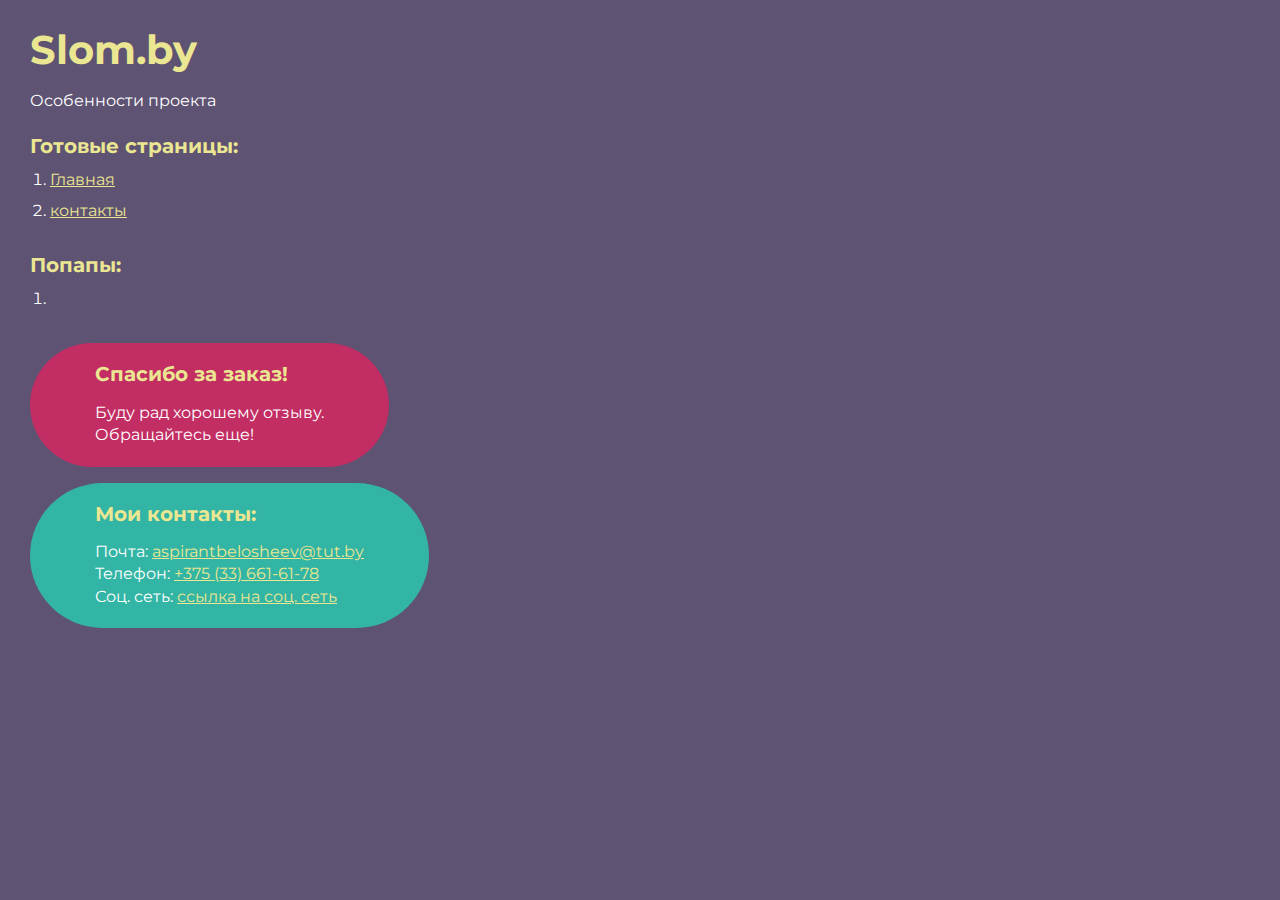
<file: index.html>
<!DOCTYPE html>
<html>

<head>
	<meta charset="UTF-8">
	<meta name="viewport" content="width=device-width, initial-scale=1.0">
	<title>Slom.by</title>
</head>

<body>
	<div class="rootpage">
		<h1>Slom.by</h1>
		<div class="rootpage__info">
			Особенности проекта
		</div>
		<h2>Готовые страницы:</h2>
		<ol class="rootpage__list">
			<li><a target="_blank" href="home.html">Главная</a></li>
			<li><a target="_blank" href="contacts.html">контакты</a></li>
		</ol>
		<h2>Попапы:</h2>
		<ol class="rootpage__list">
			<li><a target="_blank" href="home.html#"></a></li>
		</ol>
		<div class="rootpage__tnx">
			<h2>Спасибо за заказ!</h2>
			<p>Буду рад хорошему отзыву.</p>
			<p>Обращайтесь еще!</p>
		</div>
		<div class="rootpage__contacts">
			<h2>Мои контакты:</h2>
			<p>Почта: <a href="mailto:aspirantbelosheev@tut.by">aspirantbelosheev@tut.by</a></p>
			<p>Телефон: <a href="tel:+375336616178">+375 (33) 661-61-78</a></p>
			<p>Соц. сеть: <a href="">ссылка на соц. сеть</a></p>
		</div>
	</div>
</body>
<style>
	@charset "UTF-8";
	@import url("https://fonts.googleapis.com/css?family=Montserrat:regular,700&display=swap");

	*,
	*::before,
	*::after {
		padding: 0;
		margin: 0;
		border: 0;
		box-sizing: border-box;
	}

	html,
	body {
		height: 100%;
		margin: 0;
		padding: 0;
		min-width: 320px;
		width: 100%;
		color: #fff;
		background-color: #5e5373;
	}

	body {
		font-family: Montserrat;
		font-size: 100%;
		line-height: 1;
		font-size: 1rem;
	}

	a {
		text-decoration: underline;
		color: #ebe691
	}

	a:visited {
		text-decoration: underline;
		color: #aaa768;
	}

	a:hover {
		text-decoration: none;
	}

	ul li {
		list-style: none;
	}

	img {
		vertical-align: top;
	}

	.wrapper {
		width: 100%;
		min-height: 100%;
		overflow: hidden;
	}

	.rootpage {
		padding: 30px;
		display: flex;
		flex-direction: column;
		align-items: flex-start;
	}

	@media (max-width: 767px) {
		.rootpage {
			padding: 30px 15px;
		}
	}

	h1 {
		color: #ebe691;
		font-size: 2.5rem;
		margin: 0 0 1.25rem 0;
	}

	@media (max-width: 767px) {
		h1 {
			font-size: 1.85rem;
			margin: 0 0 1.25rem 0;
		}
	}

	h2 {
		color: #ebe691;
		font-size: 1.25rem;
		margin: 0 0 1rem 0;
	}

	@media (max-width: 767px) {
		h2 {
			font-size: 1.125rem;
			margin: 0 0 1rem 0;
		}
	}

	.rootpage__info {
		line-height: 140%;
		margin: 0 0 1.5rem 0;
	}

	.rootpage__list {
		margin: 0 0 2.25rem 1.25rem;
	}

	.rootpage__list li:not(:last-child) {
		margin: 0 0 15px 0;
	}

	.rootpage__contacts,
	.rootpage__tnx {
		border-radius: 200px;
		padding: 20px 65px;
		line-height: 140%;
	}

	@media (max-width: 767px) {

		.rootpage__contacts,
		.rootpage__tnx {
			border-radius: 40px;
			padding: 20px;
		}
	}

	.rootpage__contacts {
		background: #32b5a4;

	}

	.rootpage__contacts a {
		color: #ebe691;
	}

	.rootpage__tnx {
		background: #c22d63;
		margin: 0 0 1rem 0;
	}
</style>

</html>
</file>
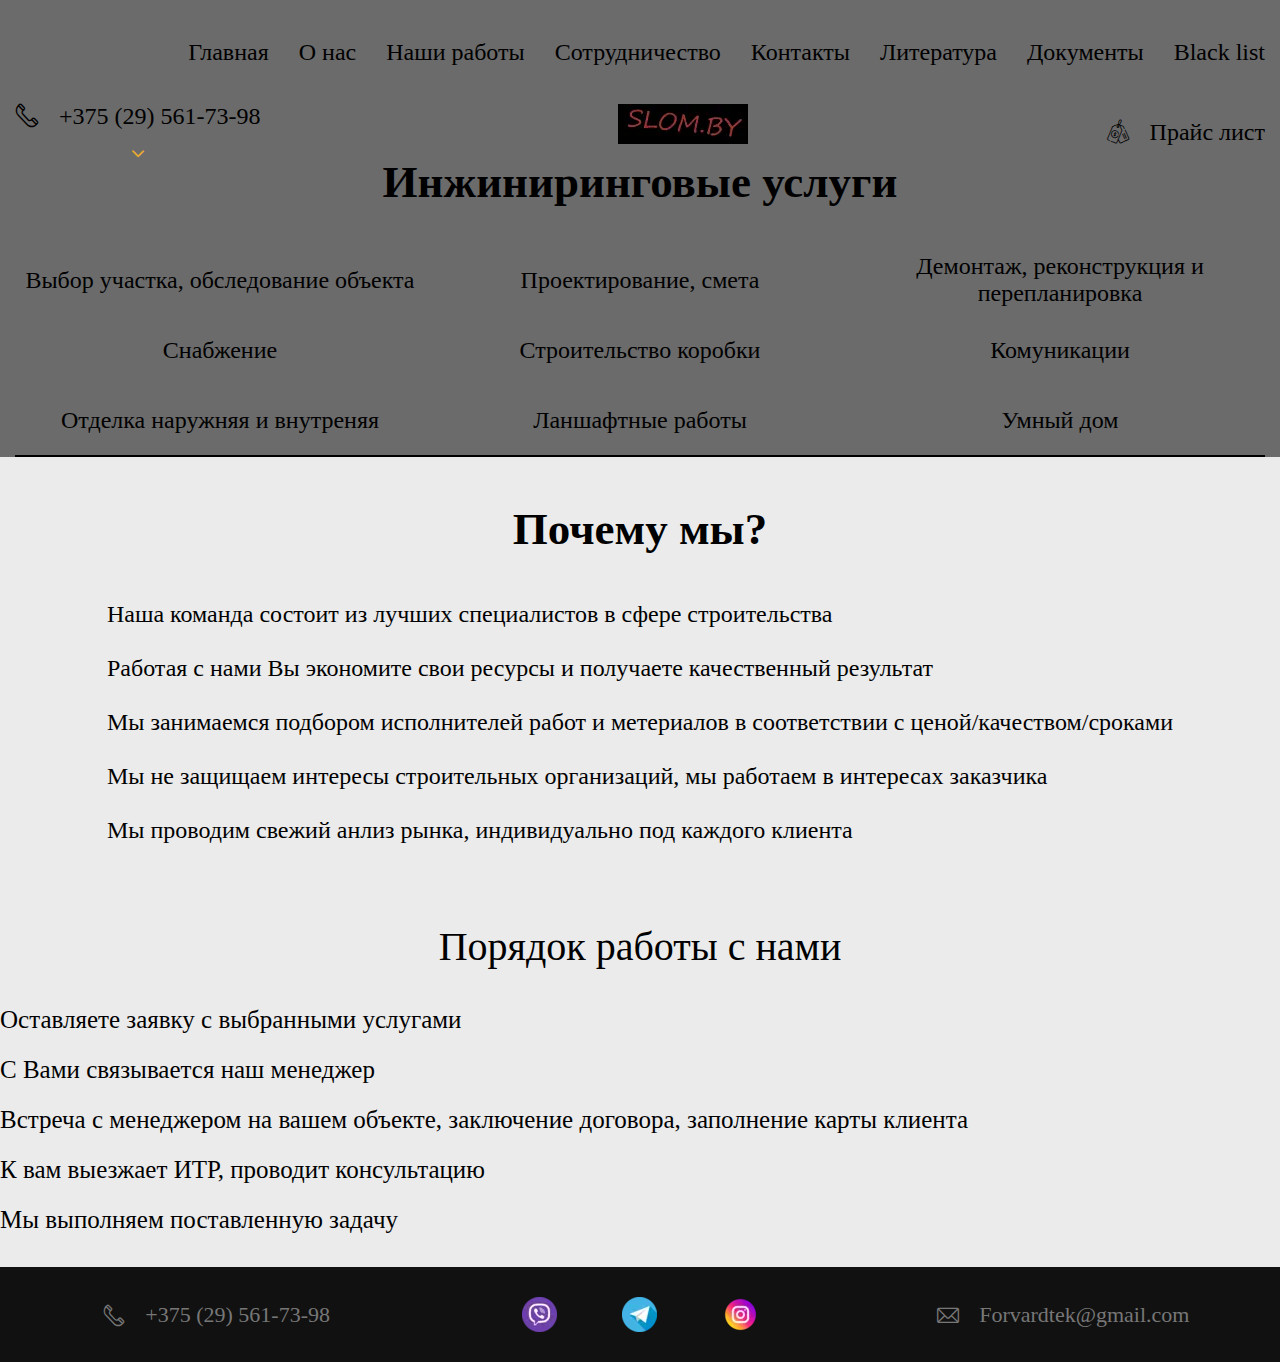
<file: home.html>
<!DOCTYPE html>
<html lang="ru">

<head>
	<title>Главная</title>
	<meta charset="UTF-8">
	<meta name="format-detection" content="telephone=no">
	<!-- <style>body{opacity: 0;}</style> -->
	<link rel="stylesheet" href="css/style.min.css?_v=20220630200324">
	<link rel="shortcut icon" href="favicon.ico">
	<!-- <meta name="robots" content="noindex, nofollow"> -->
	<meta name="viewport" content="width=device-width, initial-scale=1.0">
</head>

<body>
	<div class="wrapper">
		<header class="header">
			<div class="header__top top-header">
				<div class="top-header__container">
					<nav class="top-header__menu menu-top-header">
						<ul data-da=".menu__body, 768" class="menu-top-header__list">
							<li class="menu-top-header__item"><a href="home.html" class="menu-top-header__link">Главная</a></li>
							<li class="menu-top-header__item"><a href="" class="menu-top-header__link">О нас</a></li>
							<li class="menu-top-header__item"><a href="" class="menu-top-header__link">Наши работы</a></li>
							<li class="menu-top-header__item"><a href="" class="menu-top-header__link">Сотрудничество</a></li>
							<li class="menu-top-header__item"><a href="contacts.html" class="menu-top-header__link">Контакты</a></li>
							<li class="menu-top-header__item"><a href="" class="menu-top-header__link">Литература</a></li>
							<li class="menu-top-header__item"><a href="#" class="menu-top-header__link">Документы</a></li>
							<li class="menu-top-header__item"><a href="" class="menu-top-header__link">Black list</a></li>
						</ul>
					</nav>
				</div>
				<div class="header__phones phones-header">
					<div class="phones-header__container">
						<div data-spollers class="phones-header__item">
							<a href="tel:80295617398" class="phones-header__phone _icon-phone"><span>+375 (29) 561-73-98</span></a>
							<button type="button" data-spoller class="phones-header__arrow _icon-arrow"></button>
							<ul class="phones-header__list">
								<li><a href="tel:80295617398" class="phones-header__phone">+375 (29) 561-73-98</a></li>
							</ul>
						</div>
						<div class="top-header__logo">
							<picture><source srcset="img/icon/Slom.webp" type="image/webp"><img src="img/icon/Slom.png" alt="картинка"></picture>
						</div>
						<button type="button" data-popup="#callback" class="phones-header__callback _icon-price">Прайс лист</button>
					</div>
				</div>
				<div class="top-header__info">
					<p class="top-header__title">Инжиниринговые услуги</p>
				</div>
				<div class="header-catalog catalog-header">
					<div class="catalog-header__container">
						<nav class="catalog-header__menu menu-catalog">
							<button type="button" class="menu-catalog__back">Назад</button>
							<ul class="menu-catalog__list">
								<li class="menu-catalog__item"><button data-parent="1" class="menu-catalog__link">Выбор участка, обследование объекта</button></li>
								<li class="menu-catalog__item"><button data-parent="3" class="menu-catalog__link">Проектирование, смета</button></li>
								<li class="menu-catalog__item"><button data-parent="2" class="menu-catalog__link">Демонтаж, реконструкция и перепланировка</button></li>
								<li class="menu-catalog__item"><button data-parent="9" class="menu-catalog__link">Снабжение</button></li>
								<li class="menu-catalog__item"><button data-parent="4" class="menu-catalog__link">Строительство коробки</button></li>
								<li class="menu-catalog__item"><button data-parent="5" class="menu-catalog__link">Комуникации</button></li>
								<li class="menu-catalog__item"><button data-parent="6" class="menu-catalog__link">Отделка наружняя и внутреняя</button></li>
								<li class="menu-catalog__item"><button data-parent="7" class="menu-catalog__link">Ланшафтные работы</button></li>
								<li class="menu-catalog__item"><button data-parent="8" class="menu-catalog__link">Умный дом</button></li>
							</ul>
							<div class="menu-catalog__sub-menu sub-menu-catalog">
								<button type="button" class="sub-menu-catalog__back">Назад</button>
								<div class="sub-menu-catalog__container">
									<div hidden data-submenu="1" class="sub-menu-catalog__block">
										<ul class="sub-menu-catalog__list">
											<li class="sub-menu-catalog__item">
												<button type="button" data-tippy-content="Оказание консультационных услуг в строительстве" class="sub-menu-catalog__tip _icon-question"><span></span></button>
												<a href="" class="sub-menu-catalog__link">Консультация в строительстве</a>
											</li>
											<li class="sub-menu-catalog__item">
												<button type="button" data-tippy-content="Оказание юридических услуг в строительстве" class="sub-menu-catalog__tip _icon-question"><span></span></button>
												<a href="" class="sub-menu-catalog__link">Юридические услуги</a>
											</li>
											<li class="sub-menu-catalog__item">
												<button type="button" data-tippy-content="Рекомендации по выбору участка для строительства" class="sub-menu-catalog__tip _icon-question"><span></span></button>
												<a href="" class="sub-menu-catalog__link">Рекомендации по выбору участка для строительства</a>
											</li>
											<li class="sub-menu-catalog__item">
												<button type="button" data-tippy-content="Подберём за вас или предоставим варианты" class="sub-menu-catalog__tip _icon-question"><span></span></button>
												<a href="" class="sub-menu-catalog__link">Подбор объекта</a>
											</li>
											<li class="sub-menu-catalog__item">
												<button type="button" data-tippy-content="Обследование строительных конструкций" class="sub-menu-catalog__tip _icon-question"><span></span></button>
												<a href="" class="sub-menu-catalog__link">Обследование строительных конструкций</a>
											</li>

										</ul>
									</div>
									<div hidden data-submenu="2" class="sub-menu-catalog__block">
										<ul class="sub-menu-catalog__list">

											<li class="sub-menu-catalog__item">
												<button type="button" data-tippy-content="Востановление к первоначальному виду" class="sub-menu-catalog__tip _icon-question"><span></span></button>
												<a href="" class="sub-menu-catalog__link">Реконструкция</a>
											</li>
											<li class="sub-menu-catalog__item">
												<button type="button" data-tippy-content="Снос и демонтаж любых объектов" class="sub-menu-catalog__tip _icon-question"><span></span></button>
												<a href="" class="sub-menu-catalog__link">Промышленный демонтаж, снос зданий и сооружений</a>
											</li>
											<li class="sub-menu-catalog__item">
												<button type="button" data-tippy-content="Усиление конструкций металлических, деревянных, бетонных" class="sub-menu-catalog__tip _icon-question"><span></span></button>
												<a href="" class="sub-menu-catalog__link">Усиление конструкций</a>
											</li>
											<li class="sub-menu-catalog__item">
												<button type="button" data-tippy-content="Перепланировка" class="sub-menu-catalog__tip _icon-question"><span></span></button>
												<a href="" class="sub-menu-catalog__link">Перепланировка</a>
											</li>
											<li class="sub-menu-catalog__item">
												<button type="button" data-tippy-content="Бетонна и металлов" class="sub-menu-catalog__tip _icon-question"><span></span></button>
												<a href="" class="sub-menu-catalog__link">Алмазная резка</a>
											</li>
											<li class="sub-menu-catalog__item">
												<button type="button" data-tippy-content="Бетонна и металлов" class="sub-menu-catalog__tip _icon-question"><span></span></button>
												<a href="" class="sub-menu-catalog__link">Сверление</a>
											</li>
										</ul>
									</div>
									<div hidden data-submenu="3" class="sub-menu-catalog__block">
										<ul class="sub-menu-catalog__list">
											<li class="sub-menu-catalog__item">
												<button type="button" data-tippy-content="Инженерная геология изучает и оценивает геологические, геодезические, экологические условия местности" class="sub-menu-catalog__tip _icon-question"><span></span></button>
												<a href="" class="sub-menu-catalog__link">Инженерно-геодезическое изыскание, геология</a>
											</li>
											<li class="sub-menu-catalog__item">
												<button type="button" data-tippy-content="Благодаря геодезии в строительстве мы получаем возможность правильно расположить все объекты на местности" class="sub-menu-catalog__tip _icon-question"><span></span></button>
												<a href="" class="sub-menu-catalog__link">Геодезия</a>
											</li>
											<li class="sub-menu-catalog__item">
												<button type="button" data-tippy-content="Архитектурный проект" class="sub-menu-catalog__tip _icon-question"><span></span></button>
												<a href="" class="sub-menu-catalog__link">Архитектурный проект</a>
											</li>
											<li class="sub-menu-catalog__item">
												<button type="button" data-tippy-content="Мебелирование в 3D макете" class="sub-menu-catalog__tip _icon-question"><span></span></button>
												<a href="" class="sub-menu-catalog__link">Мебелирование</a>
											</li>
											<li class="sub-menu-catalog__item">
												<button type="button" data-tippy-content="Генеральный план" class="sub-menu-catalog__tip _icon-question"><span></span></button>
												<a href="" class="sub-menu-catalog__link">Ген.план, проектирование построек на участке</a>
											</li>
											<li class="sub-menu-catalog__item">
												<button type="button" data-tippy-content="Виртуальные и в маштабе" class="sub-menu-catalog__tip _icon-question"><span></span></button>
												<a href="" class="sub-menu-catalog__link">3D модель, визуализация объекта</a>
											</li>
											<li class="sub-menu-catalog__item">
												<button type="button" data-tippy-content="Виртуальные и в маштабе" class="sub-menu-catalog__tip _icon-question"><span></span></button>
												<a href="" class="sub-menu-catalog__link">3D модель, визуализация ландшафта</a>
											</li>
											<li class="sub-menu-catalog__item">
												<button type="button" data-tippy-content="Расчёт конструкций и узлов" class="sub-menu-catalog__tip _icon-question"><span></span></button>
												<a href="" class="sub-menu-catalog__link">Расчёт конструкций и узлов</a>
											</li>
											<li class="sub-menu-catalog__item">
												<button type="button" data-tippy-content="Расчёт кровли и крыши" class="sub-menu-catalog__tip _icon-question"><span></span></button>
												<a href="" class="sub-menu-catalog__link">Расчёт кровли</a>
											</li>
											<li class="sub-menu-catalog__item">
												<button type="button" data-tippy-content="Только честные и точные" class="sub-menu-catalog__tip _icon-question"><span></span></button>
												<a href="" class="sub-menu-catalog__link">Расчёт объёма строительных материалов</a>
											</li>
											<li class="sub-menu-catalog__item">
												<button type="button" data-tippy-content="Проектирование канализации и подводов" class="sub-menu-catalog__tip _icon-question"><span></span></button>
												<a href="" class="sub-menu-catalog__link">Проектирование канализации</a>
											</li>
											<li class="sub-menu-catalog__item">
												<button type="button" data-tippy-content="Проектирование водопровода любой сложности" class="sub-menu-catalog__tip _icon-question"><span></span></button>
												<a href="" class="sub-menu-catalog__link">Проектирование водопровода</a>
											</li>
											<li class="sub-menu-catalog__item">
												<button type="button" data-tippy-content="Что бы во всём доме было тепло" class="sub-menu-catalog__tip _icon-question"><span></span></button>
												<a href="" class="sub-menu-catalog__link">Проектирование отопления</a>
											</li>
											<li class="sub-menu-catalog__item">
												<button type="button" data-tippy-content="вентиляция и кондиционирование" class="sub-menu-catalog__tip _icon-question"><span></span></button>
												<a href="" class="sub-menu-catalog__link">Проектирование систем вентиляции и кондиционирования</a>
											</li>
											<li class="sub-menu-catalog__item">
												<button type="button" data-tippy-content="Дымоудаление" class="sub-menu-catalog__tip _icon-question"><span></span></button>
												<a href="" class="sub-menu-catalog__link">Проектирование системы дымоудаления</a>
											</li>
											<li class="sub-menu-catalog__item">
												<button type="button" data-tippy-content="Извещатели и прочее" class="sub-menu-catalog__tip _icon-question"><span></span></button>
												<a href="" class="sub-menu-catalog__link">Проектирование пожарной сигнализации</a>
											</li>
											<li class="sub-menu-catalog__item">
												<button type="button" data-tippy-content="Водяная и газовая системы" class="sub-menu-catalog__tip _icon-question"><span></span></button>
												<a href="" class="sub-menu-catalog__link">Проектирование системы пожаротушения</a>
											</li>
											<li class="sub-menu-catalog__item">
												<button type="button" data-tippy-content="Акустика и аудиосистемы для залов и домашних кинотеатров" class="sub-menu-catalog__tip _icon-question"><span></span></button>
												<a href="" class="sub-menu-catalog__link">Проектирование акустики и аудиосистемы</a>
											</li>
											<li class="sub-menu-catalog__item">
												<button type="button" data-tippy-content="Проектирование системы 'умный дом'" class="sub-menu-catalog__tip _icon-question"><span></span></button>
												<a href="" class="sub-menu-catalog__link">Проектирование системы "умный дом"</a>
											</li>
											<li class="sub-menu-catalog__item">
												<button type="button" data-tippy-content="План производственных работ" class="sub-menu-catalog__tip _icon-question"><span></span></button>
												<a href="" class="sub-menu-catalog__link">План производства работ</a>
											</li>
										</ul>
									</div>
									<div hidden data-submenu="4" class="sub-menu-catalog__block">
										<ul class="sub-menu-catalog__list">
											<li class="sub-menu-catalog__item">
												<button type="button" data-tippy-content="Эксковаторы, трактора, грузовики и пр." class="sub-menu-catalog__tip _icon-question"><span></span></button>
												<a href="" class="sub-menu-catalog__link">Подбор машин и механизмов</a>
											</li>
											<li class="sub-menu-catalog__item">
												<button type="button" data-tippy-content="Будет подсчитанно всё" class="sub-menu-catalog__tip _icon-question"><span></span></button>
												<a href="" class="sub-menu-catalog__link">Смета на проектные работы</a>
											</li>
											<li class="sub-menu-catalog__item">
												<button type="button" data-tippy-content="Будет подсчитанно всё" class="sub-menu-catalog__tip _icon-question"><span></span></button>
												<a href="" class="sub-menu-catalog__link">Смета на строительные работы</a>
											</li>
											<li class="sub-menu-catalog__item">
												<button type="button" data-tippy-content="Будет подсчитанно всё" class="sub-menu-catalog__tip _icon-question"><span></span></button>
												<a href="" class="sub-menu-catalog__link">Смета на строительные материалы</a>
											</li>
											<li class="sub-menu-catalog__item">
												<button type="button" data-tippy-content="Будет подсчитанно всё" class="sub-menu-catalog__tip _icon-question"><span></span></button>
												<a href="" class="sub-menu-catalog__link">Смета на строительное оборудование</a>
											</li>
											<li class="sub-menu-catalog__item">
												<button type="button" data-tippy-content="Максимально подходящие под ваши цели" class="sub-menu-catalog__tip _icon-question"><span></span></button>
												<a href="" class="sub-menu-catalog__link">Подбор строительных материалов</a>
											</li>
											<li class="sub-menu-catalog__item">
												<button type="button" data-tippy-content="Максимально подходящие под ваши цели" class="sub-menu-catalog__tip _icon-question"><span></span></button>
												<a href="" class="sub-menu-catalog__link">Подбор строительного оборудования</a>
											</li>
											<li class="sub-menu-catalog__item">
												<button type="button" data-tippy-content="Максимально подходящие под ваши цели" class="sub-menu-catalog__tip _icon-question"><span></span></button>
												<a href="" class="sub-menu-catalog__link">Подбор технического оснащения</a>
											</li>
										</ul>
									</div>
									<div hidden data-submenu="5" class="sub-menu-catalog__block">
										<ul class="sub-menu-catalog__list">
											<li class="sub-menu-catalog__item">
												<button type="button" data-tippy-content="Планировка участка" class="sub-menu-catalog__tip _icon-question"><span></span></button>
												<a href="" class="sub-menu-catalog__link">Планировка участка, вынос осей</a>
											</li>
											<li class="sub-menu-catalog__item">
												<button type="button" data-tippy-content="Ленточный, свайный, полный, комбинированный" class="sub-menu-catalog__tip _icon-question"><span></span></button>
												<a href="" class="sub-menu-catalog__link">Фундамент</a>
											</li>
											<li class="sub-menu-catalog__item">
												<button type="button" data-tippy-content="Перекрытия и фальш стены" class="sub-menu-catalog__tip _icon-question"><span></span></button>
												<a href="" class="sub-menu-catalog__link">Перекрытия</a>
											</li>
											<li class="sub-menu-catalog__item">
												<button type="button" data-tippy-content="Кровля и крыша" class="sub-menu-catalog__tip _icon-question"><span></span></button>
												<a href="" class="sub-menu-catalog__link">Кровля</a>
											</li>
											<li class="sub-menu-catalog__item">
												<button type="button" data-tippy-content="От душевых до басейнов" class="sub-menu-catalog__tip _icon-question"><span></span></button>
												<a href="" class="sub-menu-catalog__link">Гидроизоляция</a>
											</li>
											<li class="sub-menu-catalog__item">
												<button type="button" data-tippy-content="Окна и двери, наружние и внутрение" class="sub-menu-catalog__tip _icon-question"><span></span></button>
												<a href="" class="sub-menu-catalog__link">Окна и двери</a>
											</li>
											<li class="sub-menu-catalog__item">
												<button type="button" data-tippy-content="Строительство под ключ" class="sub-menu-catalog__tip _icon-question"><span></span></button>
												<a href="" class="sub-menu-catalog__link">Строительство под ключ</a>
											</li>
											<li class="sub-menu-catalog__item">
												<button type="button" data-tippy-content="Канализация и канализационные системы" class="sub-menu-catalog__tip _icon-question"><span></span></button>
												<a href="" class="sub-menu-catalog__link">Канализация</a>
											</li>
											<li class="sub-menu-catalog__item">
												<button type="button" data-tippy-content="Водопровод" class="sub-menu-catalog__tip _icon-question"><span></span></button>
												<a href="" class="sub-menu-catalog__link">Водопровод</a>
											</li>
											<li class="sub-menu-catalog__item">
												<button type="button" data-tippy-content="Отопление, тёплый пол" class="sub-menu-catalog__tip _icon-question"><span></span></button>
												<a href="" class="sub-menu-catalog__link">Отопление, тёплый пол</a>
											</li>
											<li class="sub-menu-catalog__item">
												<button type="button" data-tippy-content="Вентиляция и приточки" class="sub-menu-catalog__tip _icon-question"><span></span></button>
												<a href="" class="sub-menu-catalog__link">Вентиляция</a>
											</li>
											<li class="sub-menu-catalog__item">
												<button type="button" data-tippy-content="Электроснабжение" class="sub-menu-catalog__tip _icon-question"><span></span></button>
												<a href="" class="sub-menu-catalog__link">Электроснабжение</a>
											</li>
											<li class="sub-menu-catalog__item">
												<button type="button" data-tippy-content="Пожаротушения" class="sub-menu-catalog__tip _icon-question"><span></span></button>
												<a href="" class="sub-menu-catalog__link">Пожаротушения</a>
											</li>
										</ul>
									</div>
									<div hidden data-submenu="6" class="sub-menu-catalog__block">
										<ul class="sub-menu-catalog__list">
											<li class="sub-menu-catalog__item">
												<button type="button" data-tippy-content="Утепление наружние и внутриние" class="sub-menu-catalog__tip _icon-question"><span></span></button>
												<a href="" class="sub-menu-catalog__link">Утепление</a>
											</li>
											<li class="sub-menu-catalog__item">
												<button type="button" data-tippy-content="Отделка фундамента и фасада" class="sub-menu-catalog__tip _icon-question"><span></span></button>
												<a href="" class="sub-menu-catalog__link">Отделка фундамента и фасада</a>
											</li>
											<li class="sub-menu-catalog__item">
												<button type="button" data-tippy-content="Подшивка кровли" class="sub-menu-catalog__tip _icon-question"><span></span></button>
												<a href="" class="sub-menu-catalog__link">Подшивка кровли</a>
											</li>
											<li class="sub-menu-catalog__item">
												<button type="button" data-tippy-content="Водосточная система и водосборники" class="sub-menu-catalog__tip _icon-question"><span></span></button>
												<a href="" class="sub-menu-catalog__link">Водосточная система</a>
											</li>
											<li class="sub-menu-catalog__item">
												<button type="button" data-tippy-content="Внутрение перегородки и фальш стены" class="sub-menu-catalog__tip _icon-question"><span></span></button>
												<a href="" class="sub-menu-catalog__link">Внутрение перегородки</a>
											</li>
											<li class="sub-menu-catalog__item">
												<button type="button" data-tippy-content="Гипсокартон" class="sub-menu-catalog__tip _icon-question"><span></span></button>
												<a href="" class="sub-menu-catalog__link">Гипсокартон</a>
											</li>
											<li class="sub-menu-catalog__item">
												<button type="button" data-tippy-content="Гидроизоляция полов" class="sub-menu-catalog__tip _icon-question"><span></span></button>
												<a href="" class="sub-menu-catalog__link">Гидроизоляция полов</a>
											</li>
											<li class="sub-menu-catalog__item">
												<button type="button" data-tippy-content="Стяжка и выравнивание полов" class="sub-menu-catalog__tip _icon-question"><span></span></button>
												<a href="" class="sub-menu-catalog__link">Стяжка</a>
											</li>
											<li class="sub-menu-catalog__item">
												<button type="button" data-tippy-content="Штукатурка и грунтовка стен и потолков" class="sub-menu-catalog__tip _icon-question"><span></span></button>
												<a href="" class="sub-menu-catalog__link">Черновая отделка стен</a>
											</li>
											<li class="sub-menu-catalog__item">
												<button type="button" data-tippy-content="Обои, покраска, декаративная штукатурка" class="sub-menu-catalog__tip _icon-question"><span></span></button>
												<a href="" class="sub-menu-catalog__link">Декоративная отделка стен</a>
											</li>
											<li class="sub-menu-catalog__item">
												<button type="button" data-tippy-content="Напольная и настенная" class="sub-menu-catalog__tip _icon-question"><span></span></button>
												<a href="" class="sub-menu-catalog__link">Плитка</a>
											</li>
											<li class="sub-menu-catalog__item">
												<button type="button" data-tippy-content="Побелка, краска, обои, подвесные потолки" class="sub-menu-catalog__tip _icon-question"><span></span></button>
												<a href="" class="sub-menu-catalog__link">Потолки</a>
											</li>
											<li class="sub-menu-catalog__item">
												<button type="button" data-tippy-content="Паркет, ламинат, кавролин" class="sub-menu-catalog__tip _icon-question"><span></span></button>
												<a href="" class="sub-menu-catalog__link">Напольное покрытия</a>
											</li>
											<li class="sub-menu-catalog__item">
												<button type="button" data-tippy-content="Финальный и промежуточный клининг" class="sub-menu-catalog__tip _icon-question"><span></span></button>
												<a href="" class="sub-menu-catalog__link">Клининг</a>
											</li>
										</ul>
									</div>
									<div hidden data-submenu="7" class="sub-menu-catalog__block">
										<ul class="sub-menu-catalog__list">
											<li class="sub-menu-catalog__item">
												<button type="button" data-tippy-content="Планировка участка" class="sub-menu-catalog__tip _icon-question"><span></span></button>
												<a href="" class="sub-menu-catalog__link">Планировка участка</a>
											</li>
											<li class="sub-menu-catalog__item">
												<button type="button" data-tippy-content="Заборы, ворота, калитки" class="sub-menu-catalog__tip _icon-question"><span></span></button>
												<a href="" class="sub-menu-catalog__link">Заборы, ворота, калитки</a>
											</li>
											<li class="sub-menu-catalog__item">
												<button type="button" data-tippy-content="Бетонные работы" class="sub-menu-catalog__tip _icon-question"><span></span></button>
												<a href="" class="sub-menu-catalog__link">Бетонные работы</a>
											</li>
											<li class="sub-menu-catalog__item">
												<button type="button" data-tippy-content="Плитка, песок, камень, декаративные гранулы" class="sub-menu-catalog__tip _icon-question"><span></span></button>
												<a href="" class="sub-menu-catalog__link">Дорожки</a>
											</li>
											<li class="sub-menu-catalog__item">
												<button type="button" data-tippy-content="Подбор и высадка" class="sub-menu-catalog__tip _icon-question"><span></span></button>
												<a href="" class="sub-menu-catalog__link">Зелённые насаждения</a>
											</li>
											<li class="sub-menu-catalog__item">
												<button type="button" data-tippy-content="Оснащение участка декаративными элементами" class="sub-menu-catalog__tip _icon-question"><span></span></button>
												<a href="" class="sub-menu-catalog__link">Оснащение участка</a>
											</li>
											<li class="sub-menu-catalog__item">
												<button type="button" data-tippy-content="Садовник" class="sub-menu-catalog__tip _icon-question"><span></span></button>
												<a href="" class="sub-menu-catalog__link">Обслуживание участка</a>
											</li>
										</ul>
									</div>
									<div hidden data-submenu="8" class="sub-menu-catalog__block">
										<ul class="sub-menu-catalog__list">
											<li class="sub-menu-catalog__item">
												<button type="button" data-tippy-content="Видеонаблюдение" class="sub-menu-catalog__tip _icon-question"><span></span></button>
												<a href="" class="sub-menu-catalog__link">Видеонаблюдение</a>
											</li>
											<li class="sub-menu-catalog__item">
												<button type="button" data-tippy-content="Домофоны и видеофоны" class="sub-menu-catalog__tip _icon-question"><span></span></button>
												<a href="" class="sub-menu-catalog__link">Домофоны</a>
											</li>
											<li class="sub-menu-catalog__item">
												<button type="button" data-tippy-content="Кондиционеры и рекогуляторы" class="sub-menu-catalog__tip _icon-question"><span></span></button>
												<a href="" class="sub-menu-catalog__link">Кондиционеры</a>
											</li>
											<li class="sub-menu-catalog__item">
												<button type="button" data-tippy-content="Поливы газонов и участков" class="sub-menu-catalog__tip _icon-question"><span></span></button>
												<a href="" class="sub-menu-catalog__link">Система полива</a>
											</li>
										</ul>
									</div>
									<div hidden data-submenu="9" class="sub-menu-catalog__block">
										<ul class="sub-menu-catalog__list">
											<li class="sub-menu-catalog__item">
												<button type="button" data-tippy-content="Поиск поставщика" class="sub-menu-catalog__tip _icon-question"><span></span></button>
												<a href="" class="sub-menu-catalog__link">Поиск поставщика</a>
											</li>
											<li class="sub-menu-catalog__item">
												<button type="button" data-tippy-content="Закупка материалов" class="sub-menu-catalog__tip _icon-question"><span></span></button>
												<a href="" class="sub-menu-catalog__link">Закупка материалов</a>
											</li>
											<li class="sub-menu-catalog__item">
												<button type="button" data-tippy-content="Доставка материалов" class="sub-menu-catalog__tip _icon-question"><span></span></button>
												<a href="" class="sub-menu-catalog__link">Доставка материалов</a>
											</li>
										</ul>
									</div>
								</div>
							</div>
						</nav>
					</div>
				</div>
			</div>
		</header>
		<section class="main">
			<div class="main__container">
				<section class="main__info info-main">
					<div class="info-main__first">
						<p class="info-main__first-info">Почему мы?</p>
					</div>
					<div class="info-main__left">
						<p class="info-main__title">Наша команда состоит из лучших специалистов в сфере строительства</p>
						<p class="info-main__title">Работая с нами Вы экономите свои ресурсы и получаете качественный результат</p>
						<p class="info-main__title">Мы занимаемся подбором исполнителей работ и метериалов в соответствии с ценой/качеством/сроками</p>
						<p class="info-main__title">Мы не защищаем интересы строительных организаций, мы работаем в интересах заказчика</p>
						<p class="info-main__title">Мы проводим свежий анлиз рынка, индивидуально под каждого клиента</p>
					</div>
				</section>
			</div>
		</section>
		<section class="order">
			<div class="order__container">
				<div class="order__title">
					<p class="order__text">Порядок работы с нами</p>
				</div>
				<div class="order__main main-order">
					<p class="main-order__text">Оставляете заявку с выбранными услугами</p>
					<p class="main-order__text">С Вами связывается наш менеджер</p>
					<p class="main-order__text">Встреча с менеджером на вашем объекте, заключение договора, заполнение карты клиента</p>
					<p class="main-order__text">К вам выезжает ИТР, проводит консультацию</p>
					<p class="main-order__text">Мы выполняем поставленную задачу</p>
				</div>
			</div>
		</section>
		<main class="page">
		</main>
		<footer class="footer">
			<div class="footer__container">
				<div class="footer__left left-footer">
					<div class="left-footer__phones">
						<a href="tel:80295617398" class="left-footer__phone _icon-phone"><span>+375 (29) 561-73-98</span></a>
					</div>
				</div>
				<div class="footer__center center-footer">
					<div class="center-footer__socials">
						<a href=viber://chat?number=%2B375295617398"" class="center-footer__viber">
							<picture><source srcset="img/icon/viber.webp" type="image/webp"><img src="img/icon/viber.png" alt="иконка"></picture>
						</a>
						<a href="https://telegram.me/@IvanBuinich" class="center-footer__telegram">
							<picture><source srcset="img/icon/telegram.webp" type="image/webp"><img src="img/icon/telegram.png" alt="иконка"></picture>
						</a>
						<a href="" class="center-footer__whatsApp">

						</a>
						<a href="" class="center-footer__instagram">
							<picture><source srcset="img/icon/instagram.webp" type="image/webp"><img src="img/icon/instagram.png" alt="иконка"></picture>
						</a>
					</div>
				</div>
				<div class="footer__right right-footer">
					<div class="right-footer__emails">
						<a href="mailto:Forvardtek@gmail.com" class="right-footer__email _icon-email"><span>Forvardtek@gmail.com</span></a>
					</div>
				</div>
			</div>
		</footer>
	</div>
	<div id="callback" aria-hidden="true" class="popup">
		<div class="popup__wrapper">
			<div class="popup__content">
				<button data-close type="button" class="popup__close">Закрыть</button>
				<div class="popup__text">
				</div>
			</div>
		</div>
	</div>


	<script src="js/app.min.js?_v=20220630200324"></script>
</body>

</html>
</file>
<file: css/style.min.css>
@charset "UTF-8";@font-face{font-family:icons;font-display:swap;src:url(src/fonts/icons.ttf) format("ttf"),url(../fonts/icons.woff) format("woff");font-weight:400;font-style:normal}[class*=_icon-]:before{font-family:icons;font-style:normal;font-weight:400;font-variant:normal;text-transform:none;line-height:1;-webkit-font-smoothing:antialiased;-moz-osx-font-smoothing:grayscale}[class*=_icon-]:before{display:block}._icon-price:before{content:"\e904"}._icon-arrow:before{content:"\e900"}._icon-email:before{content:"\e901"}._icon-person:before{content:"\e902"}._icon-phone:before{content:"\e903"}._icon-question:before{content:"\e905"}._icon-scroll:before{content:"\e906"}._icon-search:before{content:"\e907"}._icon-spoiler-arrow:before{content:"\e908"}*{padding:0;margin:0;border:0}*,:after,:before{-webkit-box-sizing:border-box;box-sizing:border-box}body,html{height:100%;min-width:320px}body{color:#000;line-height:1;font-family:"";font-size:.875rem;-ms-text-size-adjust:100%;-moz-text-size-adjust:100%;-webkit-text-size-adjust:100%;-webkit-font-smoothing:antialiased;-moz-osx-font-smoothing:grayscale}button,input,textarea{font-family:"";font-size:inherit}button{cursor:pointer;color:inherit;background-color:inherit}a{color:inherit}a:link,a:visited{text-decoration:none}a:hover{text-decoration:none}ul li{list-style:none}img{vertical-align:top}h1,h2,h3,h4,h5,h6{font-weight:inherit;font-size:inherit}.lock body{overflow:hidden;-ms-touch-action:none;touch-action:none}.wrapper{min-height:100%;display:-webkit-box;display:-ms-flexbox;display:flex;-webkit-box-orient:vertical;-webkit-box-direction:normal;-ms-flex-direction:column;flex-direction:column;overflow:hidden}.wrapper>main{-webkit-box-flex:1;-ms-flex:1 1 auto;flex:1 1 auto}.wrapper>*{min-width:0}[class*=__container]{max-width:81.25rem;-webkit-box-sizing:content-box;box-sizing:content-box;margin:0 auto;padding:0 .9375rem}body::after{content:"";background-color:rgba(0,0,0,.5);position:fixed;width:100%;height:100%;top:0;left:0;opacity:0;-webkit-transition:opacity .8s ease 0s;-o-transition:opacity .8s ease 0s;transition:opacity .8s ease 0s;pointer-events:none;z-index:149}.popup-show body::after{opacity:1}.popup{position:fixed;top:0;left:0;bottom:0;right:0;padding:30px 10px;-webkit-transition:visibility .8s ease 0s;-o-transition:visibility .8s ease 0s;transition:visibility .8s ease 0s;visibility:hidden;pointer-events:none}.popup_show{z-index:150;visibility:visible;overflow:auto;pointer-events:auto}.popup_show .popup__content{visibility:visible;-webkit-transform:scale(1);-ms-transform:scale(1);transform:scale(1)}.popup__wrapper{display:-webkit-box;display:-ms-flexbox;display:flex;-webkit-box-orient:vertical;-webkit-box-direction:normal;-ms-flex-direction:column;flex-direction:column;-webkit-box-align:center;-ms-flex-align:center;align-items:center;min-height:100%;-webkit-box-flex:1;-ms-flex:1 1 auto;flex:1 1 auto;width:100%;display:flex;-webkit-box-pack:center;-ms-flex-pack:center;justify-content:center;align-items:center}.popup__content{visibility:hidden;-webkit-transform:scale(0);-ms-transform:scale(0);transform:scale(0);-webkit-transition:-webkit-transform .3s ease 0s;transition:-webkit-transform .3s ease 0s;-o-transition:transform .3s ease 0s;transition:transform .3s ease 0s;transition:transform .3s ease 0s,-webkit-transform .3s ease 0s;background-color:#eee;padding:20px;width:100%;max-width:900px;border-radius:20px}.lock .popup__content{visibility:visible}.spollers{display:-ms-grid;display:grid;gap:15px}.spollers__item{font-size:1.25rem}.spollers__title{width:100%;cursor:default;text-align:left;border:1px solid #eee;padding:.625rem .9375rem;border-radius:.3125rem;position:relative}._spoller-init .spollers__title{cursor:pointer}._spoller-init .spollers__title::after,._spoller-init .spollers__title::before{content:"";position:absolute;right:10px;top:50%;background-color:#000;height:2px;width:15px;-webkit-transition:-webkit-transform .5s ease 0s;transition:-webkit-transform .5s ease 0s;-o-transition:transform .5s ease 0s;transition:transform .5s ease 0s;transition:transform .5s ease 0s,-webkit-transform .5s ease 0s}._spoller-init .spollers__title::before{-webkit-transform:translate(-75%,-50%) rotate(40deg);-ms-transform:translate(-75%,-50%) rotate(40deg);transform:translate(-75%,-50%) rotate(40deg)}._spoller-init .spollers__title::after{-webkit-transform:translate(0,-50%) rotate(-40deg);-ms-transform:translate(0,-50%) rotate(-40deg);transform:translate(0,-50%) rotate(-40deg)}._spoller-init .spollers__title._spoller-active::before{-webkit-transform:translateX(-75%) rotate(-40deg);-ms-transform:translateX(-75%) rotate(-40deg);transform:translateX(-75%) rotate(-40deg)}._spoller-init .spollers__title._spoller-active::after{-webkit-transform:rotate(40deg);-ms-transform:rotate(40deg);transform:rotate(40deg)}.spollers__body{padding:1.25rem;border-radius:.3125rem;border:1px solid #eee}[class*=-ibg]{position:relative}[class*=-ibg] img{position:absolute;width:100%;height:100%;top:0;left:0;-o-object-fit:cover;object-fit:cover}[class*=-ibg_contain] img{-o-object-fit:contain;object-fit:contain}.top-header{background-color:#6b6b6b}.top-header__container{display:-webkit-box;display:-ms-flexbox;display:flex;-webkit-box-pack:end;-ms-flex-pack:end;justify-content:flex-end;padding-top:40px}.menu-top-header__list{display:-webkit-box;display:-ms-flexbox;display:flex;gap:30px}.menu-top-header__link{font-size:24px}.phones-header__container{display:-webkit-box;display:-ms-flexbox;display:flex;-webkit-box-pack:justify;-ms-flex-pack:justify;justify-content:space-between;padding-top:40px}.phones-header__item{display:-webkit-box;display:-ms-flexbox;display:flex;-webkit-box-orient:vertical;-webkit-box-direction:normal;-ms-flex-direction:column;flex-direction:column;-webkit-box-align:center;-ms-flex-align:center;align-items:center;gap:20px}.phones-header__phone{font-size:24px;display:-webkit-box;display:-ms-flexbox;display:flex;gap:20px;-webkit-box-align:center;-ms-flex-align:center;align-items:center}.phones-header__arrow{color:#e8aa31;font-size:12px;-webkit-transition:-webkit-transform .3s ease 0s;transition:-webkit-transform .3s ease 0s;-o-transition:transform .3s ease 0s;transition:transform .3s ease 0s;transition:transform .3s ease 0s,-webkit-transform .3s ease 0s}.phones-header__arrow._spoller-active{-webkit-transform:rotate(-180deg);-ms-transform:rotate(-180deg);transform:rotate(-180deg)}.phones-header__callback{display:-webkit-box;display:-ms-flexbox;display:flex;-webkit-box-align:center;-ms-flex-align:center;align-items:center;gap:20px;font-size:24px}.catalog-header{position:relative}.catalog-header__container{padding-top:40px}.menu-catalog__back{display:none}.menu-catalog__list{display:-ms-grid;display:grid;-ms-grid-columns:(1fr)[3];grid-template-columns:repeat(3,1fr);-webkit-box-pack:center;-ms-flex-pack:center;justify-content:center;justify-items:center;-webkit-box-align:center;-ms-flex-align:center;align-items:center;-webkit-column-gap:10px;-moz-column-gap:10px;column-gap:10px}.menu-catalog__link{display:-webkit-box;display:-ms-flexbox;display:flex;position:relative;-webkit-transition:color .3s ease 0s;-o-transition:color .3s ease 0s;transition:color .3s ease 0s;font-size:24px;z-index:2;opacity:1}.menu-catalog__link[data-parent]::before{display:none}.menu-catalog__link::after{content:"";opacity:0;visibility:hidden;position:absolute;bottom:0;left:10px;height:1px;width:calc(100% - 20px)}.sub-menu-catalog{border-top:2px solid #000}.sub-menu-catalog__back{display:none}.sub-menu-catalog__block{display:none}.sub-menu-catalog__block_1{-ms-grid-columns:(minmax(auto,250px))[1];grid-template-columns:repeat(1,minmax(auto,250px))}.sub-menu-catalog__block_2{-ms-grid-columns:(minmax(auto,250px))[2];grid-template-columns:repeat(2,minmax(auto,250px))}.sub-menu-catalog__block_3{-ms-grid-columns:(minmax(auto,250px))[3];grid-template-columns:repeat(3,minmax(auto,250px))}.sub-menu-catalog__block_4{-ms-grid-columns:(minmax(auto,250px))[4];grid-template-columns:repeat(4,minmax(auto,250px))}.sub-menu-catalog__block._sub-menu-open{display:-ms-grid;display:grid}.sub-menu-catalog__list{padding-top:10px;padding-bottom:10px;display:-ms-grid;display:grid;-ms-grid-columns:(1fr)[4];grid-template-columns:repeat(4,1fr);-webkit-box-pack:center;-ms-flex-pack:center;justify-content:center;justify-items:center;-webkit-box-align:center;-ms-flex-align:center;align-items:center;gap:20px}.sub-menu-catalog__item{display:-webkit-box;display:-ms-flexbox;display:flex;-webkit-box-pack:justify;-ms-flex-pack:justify;justify-content:space-between;gap:10px}.sub-menu-catalog__link{font-size:16px;text-align:center}.no-webp #first{background-image:url("../img/background/Almaznaya rezka - 16.jpg")}#first{width:100%;height:100%;opacity:30%}.top-header__info{display:-webkit-box;display:-ms-flexbox;display:flex;-webkit-box-align:center;-ms-flex-align:center;align-items:center;-webkit-box-pack:center;-ms-flex-pack:center;justify-content:center;text-align:center;justify-items:center}.top-header__title{font-size:45px;font-weight:700}.footer{background-color:#111;color:#777;font-size:22px;padding-top:30px;padding-bottom:30px}.footer__container{display:-ms-grid;display:grid;grid-template-columns:repeat(auto-fit,minmax(300px,1fr));gap:20px;justify-items:center;-webkit-box-align:center;-ms-flex-align:center;align-items:center}.left-footer__phone{display:-webkit-box;display:-ms-flexbox;display:flex;-webkit-box-orient:horizontal;-webkit-box-direction:normal;-ms-flex-direction:row;flex-direction:row;-webkit-box-pack:center;-ms-flex-pack:center;justify-content:center;justify-items:center;-webkit-box-align:center;-ms-flex-align:center;align-items:center;gap:20px}.center-footer{gap:30px}.center-footer__socials{gap:30px}.center-footer__viber{padding:0 30px}.center-footer__telegram{padding:0 30px}.center-footer__instagram{padding:0 30px}.right-footer__email{display:-webkit-box;display:-ms-flexbox;display:flex;-webkit-box-orient:horizontal;-webkit-box-direction:normal;-ms-flex-direction:row;flex-direction:row;-webkit-box-pack:center;-ms-flex-pack:center;justify-content:center;justify-items:center;-webkit-box-align:center;-ms-flex-align:center;align-items:center;gap:20px}.main{background-color:#ebebeb}.info-main{display:-webkit-box;display:-ms-flexbox;display:flex;-webkit-box-orient:vertical;-webkit-box-direction:normal;-ms-flex-direction:column;flex-direction:column;-ms-flex-pack:distribute;justify-content:space-around;-webkit-box-align:center;-ms-flex-align:center;align-items:center;padding-top:50px;padding-bottom:50px;font-size:24px}.info-main__left{padding-top:50px;display:-webkit-box;display:-ms-flexbox;display:flex;-webkit-box-orient:vertical;-webkit-box-direction:normal;-ms-flex-direction:column;flex-direction:column;gap:30px}.instrument-main{background-color:#d3d3d3;display:-webkit-box;display:-ms-flexbox;display:flex;-webkit-box-orient:vertical;-webkit-box-direction:normal;-ms-flex-direction:column;flex-direction:column}.instrument-main__title{padding:30px 0;display:-webkit-box;display:-ms-flexbox;display:flex;-webkit-box-align:center;-ms-flex-align:center;align-items:center;-webkit-box-pack:center;-ms-flex-pack:center;justify-content:center;font-size:35px}.instrument-main__brands{display:-ms-grid;display:grid;grid-template-columns:repeat(auto-fit,minmax(230px,1fr));padding:30px;justify-items:center}.work-our{padding:40px 0;display:-webkit-box;display:-ms-flexbox;display:flex;-webkit-box-orient:vertical;-webkit-box-direction:normal;-ms-flex-direction:column;flex-direction:column}.work-our__title{font-size:35px;display:-webkit-box;display:-ms-flexbox;display:flex;-webkit-box-align:center;-ms-flex-align:center;align-items:center;-webkit-box-pack:center;-ms-flex-pack:center;justify-content:center;padding-bottom:50px}.work-our__text{font-size:20px;display:-webkit-box;display:-ms-flexbox;display:flex;-webkit-box-align:center;-ms-flex-align:center;align-items:center;-webkit-box-pack:center;-ms-flex-pack:center;justify-content:center}.about-main{padding:35px 0;background-color:#ebebeb}.about-main__container{display:-ms-grid;display:grid;grid-template-columns:repeat(auto-fit,minmax(370px,1fr));justify-items:center}.about-main__card{width:365px;height:315px;-webkit-box-shadow:0 4px 20px rgba(0,0,0,.1);box-shadow:0 4px 20px rgba(0,0,0,.1);display:-webkit-box;display:-ms-flexbox;display:flex;-webkit-box-orient:vertical;-webkit-box-direction:normal;-ms-flex-direction:column;flex-direction:column;-webkit-box-align:center;-ms-flex-align:center;align-items:center;-webkit-box-pack:center;-ms-flex-pack:center;justify-content:center;gap:30px}.about-main__photo{border:1px solid red;border-radius:50%}.about-main__title{font-size:30px}.about-main__text{font-size:16px;padding-top:40px}.about-main__prev{display:-webkit-box;display:-ms-flexbox;display:flex;-webkit-box-align:center;-ms-flex-align:center;align-items:center;text-align:center;-webkit-box-pack:center;-ms-flex-pack:center;justify-content:center;padding:40px 0}.about-main__previe{font-size:35px}.info-main__first{display:-webkit-box;display:-ms-flexbox;display:flex;-webkit-box-align:center;-ms-flex-align:center;align-items:center;text-align:center;justify-items:center;-webkit-box-pack:center;-ms-flex-pack:center;justify-content:center}.info-main__first-info{font-size:45px;font-weight:700}.finishing{background-color:#d3d3d3;color:#fff}.finishing__container{background-color:#5e5373;-webkit-box-shadow:0 4px 20px rgba(0,0,0,.1);box-shadow:0 4px 20px rgba(0,0,0,.1);display:-webkit-box;display:-ms-flexbox;display:flex;-webkit-box-align:center;-ms-flex-align:center;align-items:center;-ms-flex-pack:distribute;justify-content:space-around;margin-top:15px;margin-bottom:15px}.left-finishing__block{display:-webkit-box;display:-ms-flexbox;display:flex;-webkit-box-orient:vertical;-webkit-box-direction:normal;-ms-flex-direction:column;flex-direction:column}.left-finishing__title{padding-top:50px;font-size:35px}.left-finishing__text{padding:50px 0;font-size:16px}.complex{background-color:#d3d3d3;color:#fff}.complex__container{background-color:#00f;display:-webkit-box;display:-ms-flexbox;display:flex;-webkit-box-shadow:0 4px 20px rgba(0,0,0,.1);box-shadow:0 4px 20px rgba(0,0,0,.1);-webkit-box-align:center;-ms-flex-align:center;align-items:center;-ms-flex-pack:distribute;justify-content:space-around;margin-top:15px;margin-bottom:15px}.left-complex__block{display:-webkit-box;display:-ms-flexbox;display:flex;-webkit-box-orient:vertical;-webkit-box-direction:normal;-ms-flex-direction:column;flex-direction:column}.left-complex__title{padding-top:50px;font-size:35px}.left-complex__text{padding:50px 0;font-size:16px}.electrician{background-color:#d3d3d3;color:#000}.electrician__container{background-color:#ff0;display:-webkit-box;display:-ms-flexbox;display:flex;-webkit-box-shadow:0 4px 20px rgba(0,0,0,.1);box-shadow:0 4px 20px rgba(0,0,0,.1);-webkit-box-align:center;-ms-flex-align:center;align-items:center;-ms-flex-pack:distribute;justify-content:space-around;margin-top:15px;margin-bottom:15px}.left-electrician__block{display:-webkit-box;display:-ms-flexbox;display:flex;-webkit-box-orient:vertical;-webkit-box-direction:normal;-ms-flex-direction:column;flex-direction:column}.left-electrician__title{padding-top:50px;font-size:35px}.left-electrician__text{padding:50px 0;font-size:16px}.destruction{background-color:#d3d3d3;color:#fff;height:100%}.destruction__container{background-color:green;display:-webkit-box;display:-ms-flexbox;display:flex;-webkit-box-orient:horizontal;-webkit-box-direction:reverse;-ms-flex-direction:row-reverse;flex-direction:row-reverse;-webkit-box-shadow:0 4px 20px rgba(0,0,0,.1);box-shadow:0 4px 20px rgba(0,0,0,.1);-webkit-box-align:center;-ms-flex-align:center;align-items:center;-ms-flex-pack:distribute;justify-content:space-around;margin-top:15px;margin-bottom:15px}.left-destruction{display:-webkit-box;display:-ms-flexbox;display:flex;-webkit-box-align:center;-ms-flex-align:center;align-items:center;-webkit-box-pack:center;-ms-flex-pack:center;justify-content:center}.left-destruction__block{display:-webkit-box;display:-ms-flexbox;display:flex;-webkit-box-orient:vertical;-webkit-box-direction:normal;-ms-flex-direction:column;flex-direction:column}.left-destruction__title{padding-top:50px;font-size:35px}.left-destruction__text{padding:50px 0;font-size:16px}.right-destruction{width:350px;height:350px;display:-webkit-box;display:-ms-flexbox;display:flex;-webkit-box-align:center;-ms-flex-align:center;align-items:center;-webkit-box-pack:center;-ms-flex-pack:center;justify-content:center}.plumbing{background-color:#d3d3d3;color:#fff}.plumbing__container{background-color:violet;display:-webkit-box;display:-ms-flexbox;display:flex;-webkit-box-shadow:0 4px 20px rgba(0,0,0,.1);box-shadow:0 4px 20px rgba(0,0,0,.1);-webkit-box-orient:horizontal;-webkit-box-direction:reverse;-ms-flex-direction:row-reverse;flex-direction:row-reverse;-webkit-box-align:center;-ms-flex-align:center;align-items:center;-ms-flex-pack:distribute;justify-content:space-around;margin-top:15px;margin-bottom:15px}.left-plumbing__block{display:-webkit-box;display:-ms-flexbox;display:flex;-webkit-box-orient:vertical;-webkit-box-direction:normal;-ms-flex-direction:column;flex-direction:column}.left-plumbing__title{padding-top:50px;font-size:35px}.left-plumbing__text{padding:50px 0;font-size:16px}.justice-main{padding:35px 0;background-color:#ebebeb}.justice-main__container{display:-ms-grid;display:grid;grid-template-columns:repeat(auto-fit,minmax(370px,1fr));justify-items:center}.justice-main__card{width:365px;height:315px;-webkit-box-shadow:0 4px 20px rgba(0,0,0,.1);box-shadow:0 4px 20px rgba(0,0,0,.1);display:-webkit-box;display:-ms-flexbox;display:flex;-webkit-box-orient:vertical;-webkit-box-direction:normal;-ms-flex-direction:column;flex-direction:column;-webkit-box-align:center;-ms-flex-align:center;align-items:center;-webkit-box-pack:center;-ms-flex-pack:center;justify-content:center;gap:30px}.justice-main__photo{font-size:120px;color:#000}.justice-main__text{font-size:18px}.order{background-color:#ebebeb}.order__container{display:-webkit-box;display:-ms-flexbox;display:flex;-webkit-box-orient:vertical;-webkit-box-direction:normal;-ms-flex-direction:column;flex-direction:column;padding:35px 0}.order__title{display:-webkit-box;display:-ms-flexbox;display:flex;text-align:center;-webkit-box-align:center;-ms-flex-align:center;align-items:center;-webkit-box-pack:center;-ms-flex-pack:center;justify-content:center;justify-items:center}.order__text{font-size:40px;padding-bottom:40px}.main-order{display:-webkit-box;display:-ms-flexbox;display:flex;-webkit-box-orient:vertical;-webkit-box-direction:normal;-ms-flex-direction:column;flex-direction:column;gap:25px}.main-order__text{font-size:25px}.tippy-box[data-animation=fade][data-state=hidden]{opacity:0}[data-tippy-root]{max-width:calc(100vw - 10px)}.tippy-box{position:relative;background-color:#333;color:#fff;border-radius:4px;font-size:14px;line-height:1.4;outline:0;-webkit-transition-property:visibility,opacity,-webkit-transform;transition-property:visibility,opacity,-webkit-transform;-o-transition-property:transform,visibility,opacity;transition-property:transform,visibility,opacity;transition-property:transform,visibility,opacity,-webkit-transform}.tippy-box[data-placement^=top]>.tippy-arrow{bottom:0}.tippy-box[data-placement^=top]>.tippy-arrow:before{bottom:-7px;left:0;border-width:8px 8px 0;border-top-color:initial;-webkit-transform-origin:center top;-ms-transform-origin:center top;transform-origin:center top}.tippy-box[data-placement^=bottom]>.tippy-arrow{top:0}.tippy-box[data-placement^=bottom]>.tippy-arrow:before{top:-7px;left:0;border-width:0 8px 8px;border-bottom-color:initial;-webkit-transform-origin:center bottom;-ms-transform-origin:center bottom;transform-origin:center bottom}.tippy-box[data-placement^=left]>.tippy-arrow{right:0}.tippy-box[data-placement^=left]>.tippy-arrow:before{border-width:8px 0 8px 8px;border-left-color:initial;right:-7px;-webkit-transform-origin:center left;-ms-transform-origin:center left;transform-origin:center left}.tippy-box[data-placement^=right]>.tippy-arrow{left:0}.tippy-box[data-placement^=right]>.tippy-arrow:before{left:-7px;border-width:8px 8px 8px 0;border-right-color:initial;-webkit-transform-origin:center right;-ms-transform-origin:center right;transform-origin:center right}.tippy-box[data-inertia][data-state=visible]{-webkit-transition-timing-function:cubic-bezier(.54,1.5,.38,1.11);-o-transition-timing-function:cubic-bezier(.54,1.5,.38,1.11);transition-timing-function:cubic-bezier(.54,1.5,.38,1.11)}.tippy-arrow{width:16px;height:16px;color:#333}.tippy-arrow:before{content:"";position:absolute;border-color:transparent;border-style:solid}.tippy-content{position:relative;padding:5px 9px;z-index:1}@media (min-width:61.99875em){.menu-catalog__link{-webkit-box-pack:center;-ms-flex-pack:center;justify-content:center;-webkit-box-align:center;-ms-flex-align:center;align-items:center;text-align:center;min-height:70px;padding:0 10px}.menu-catalog__link._sub-menu-active::after{opacity:1;visibility:visible}}@media (max-width:61.99875em){.menu-catalog__link[data-parent]::before{-webkit-transform:translateY(5px) rotate(-90deg);-ms-transform:translateY(5px) rotate(-90deg);transform:translateY(5px) rotate(-90deg);display:block;font-size:10px}.menu-catalog__link[data-parent]{display:-webkit-box;display:-ms-flexbox;display:flex;width:100%;-webkit-box-orient:horizontal;-webkit-box-direction:reverse;-ms-flex-direction:row-reverse;flex-direction:row-reverse;-webkit-box-pack:justify;-ms-flex-pack:justify;justify-content:space-between}@supports (font-size:clamp(1.25rem ,0.9523809524rem + 1.4880952381vw ,1.875rem)){.menu-catalog__link{font-size:clamp(1.25rem ,.9523809524rem + 1.4880952381vw ,1.875rem)}}@supports not (font-size:clamp(1.25rem ,0.9523809524rem + 1.4880952381vw ,1.875rem)){.menu-catalog__link{font-size:calc(1.25rem + .625 * (100vw - 20rem)/ 42)}}.sub-menu-catalog{position:fixed;top:0;left:-100%;width:100%;height:100%;overflow:auto;padding:25px 15px 50px 15px;-webkit-transition:left .3s ease 0s;-o-transition:left .3s ease 0s;transition:left .3s ease 0s}._sub-menu-open .sub-menu-catalog{display:block;left:0;z-index:6}.sub-menu-catalog__block._sub-menu-open{display:block}}@media (max-width:47.99875em){.menu-catalog__list{display:-ms-grid;display:grid;-ms-grid-columns:(1fr)[2];grid-template-columns:repeat(2,1fr);row-gap:25px;text-align:center}}@media (max-width:29.99875em){.top-header__container{display:-webkit-box;display:-ms-flexbox;display:flex;-webkit-box-orient:vertical;-webkit-box-direction:normal;-ms-flex-direction:column;flex-direction:column;-webkit-box-align:center;-ms-flex-align:center;align-items:center;gap:20px}.menu-top-header__list{display:-webkit-box;display:-ms-flexbox;display:flex;-webkit-box-orient:vertical;-webkit-box-direction:normal;-ms-flex-direction:column;flex-direction:column;-webkit-box-align:center;-ms-flex-align:center;align-items:center;gap:20px}.phones-header__container{display:-webkit-box;display:-ms-flexbox;display:flex;-webkit-box-orient:vertical;-webkit-box-direction:normal;-ms-flex-direction:column;flex-direction:column;-webkit-box-align:center;-ms-flex-align:center;align-items:center;gap:20px}.phones-header__arrow{display:none}.menu-catalog__list{display:-ms-grid;display:grid;-ms-grid-columns:(1fr)[1];grid-template-columns:repeat(1,1fr);row-gap:25px;text-align:center}.info-main{display:-webkit-box;display:-ms-flexbox;display:flex;-webkit-box-orient:vertical;-webkit-box-direction:normal;-ms-flex-direction:column;flex-direction:column;-webkit-box-align:center;-ms-flex-align:center;align-items:center;gap:20px;text-align:center}.instrument-main__brands{display:-ms-grid;display:grid;-ms-grid-columns:(1fr)[2];grid-template-columns:repeat(2,1fr);-webkit-box-align:center;-ms-flex-align:center;align-items:center;-webkit-box-pack:center;-ms-flex-pack:center;justify-content:center;gap:20px}.finishing__container{display:-webkit-box;display:-ms-flexbox;display:flex;-webkit-box-orient:vertical;-webkit-box-direction:normal;-ms-flex-direction:column;flex-direction:column;-webkit-box-align:center;-ms-flex-align:center;align-items:center;gap:20px;padding-bottom:20px;text-align:center}.complex__container{display:-webkit-box;display:-ms-flexbox;display:flex;-webkit-box-orient:vertical;-webkit-box-direction:normal;-ms-flex-direction:column;flex-direction:column;-webkit-box-align:center;-ms-flex-align:center;align-items:center;gap:20px;padding-bottom:20px;text-align:center}.electrician__container{display:-webkit-box;display:-ms-flexbox;display:flex;-webkit-box-orient:vertical;-webkit-box-direction:normal;-ms-flex-direction:column;flex-direction:column;-webkit-box-align:center;-ms-flex-align:center;align-items:center;gap:20px;padding-bottom:20px;text-align:center}.destruction__container{display:-webkit-box;display:-ms-flexbox;display:flex;-webkit-box-orient:vertical;-webkit-box-direction:normal;-ms-flex-direction:column;flex-direction:column;-webkit-box-align:center;-ms-flex-align:center;align-items:center;gap:20px;padding-bottom:20px;text-align:center}.plumbing__container{display:-webkit-box;display:-ms-flexbox;display:flex;-webkit-box-orient:vertical;-webkit-box-direction:normal;-ms-flex-direction:column;flex-direction:column;-webkit-box-align:center;-ms-flex-align:center;align-items:center;gap:20px;padding-bottom:20px;text-align:center}}@media (any-hover:hover){.menu-top-header__link:hover{-webkit-transition:all .5s ease 0s;-o-transition:all .5s ease 0s;transition:all .5s ease 0s;color:gold}.phones-header__phone:hover{-webkit-transition:all .5s ease 0s;-o-transition:all .5s ease 0s;transition:all .5s ease 0s;color:gold}.phones-header__callback:hover{-webkit-transition:all .5s ease 0s;-o-transition:all .5s ease 0s;transition:all .5s ease 0s;color:gold}.menu-catalog__link:hover{color:gold;-webkit-transition:all .5s ease 0s;-o-transition:all .5s ease 0s;transition:all .5s ease 0s}.menu-catalog__link:hover::after{opacity:1;visibility:visible;-webkit-transition:all .3s ease 0s;-o-transition:all .3s ease 0s;transition:all .3s ease 0s}.sub-menu-catalog__link:hover{color:gold;-webkit-transition:all .5s ease 0s;-o-transition:all .5s ease 0s;transition:all .5s ease 0s;text-decoration:underline}.sub-menu-catalog__tip:hover{-webkit-transition:all .5s ease 0s;-o-transition:all .5s ease 0s;transition:all .5s ease 0s;color:#fff}#first:hover{opacity:1;visibility:visible;-webkit-transition:all .3s ease 0s;-o-transition:all .3s ease 0s;transition:all .3s ease 0s}.left-footer__phone:hover{-webkit-transition:-webkit-transform .3s ease 0s;transition:-webkit-transform .3s ease 0s;-o-transition:transform .3s ease 0s;transition:transform .3s ease 0s;transition:transform .3s ease 0s,-webkit-transform .3s ease 0s;color:gold}.right-footer__email:hover{-webkit-transition:-webkit-transform .3s ease 0s;transition:-webkit-transform .3s ease 0s;-o-transition:transform .3s ease 0s;transition:transform .3s ease 0s;transition:transform .3s ease 0s,-webkit-transform .3s ease 0s;color:gold}.about-main__card:hover{-webkit-box-shadow:0 4px 40px rgba(0,0,0,.5);box-shadow:0 4px 40px rgba(0,0,0,.5)}.justice-main__card:hover{-webkit-box-shadow:0 4px 40px rgba(0,0,0,.5);box-shadow:0 4px 40px rgba(0,0,0,.5)}}.webp #first{background-image:url("../img/background/Almaznaya rezka - 16.jpg")}
</file>
